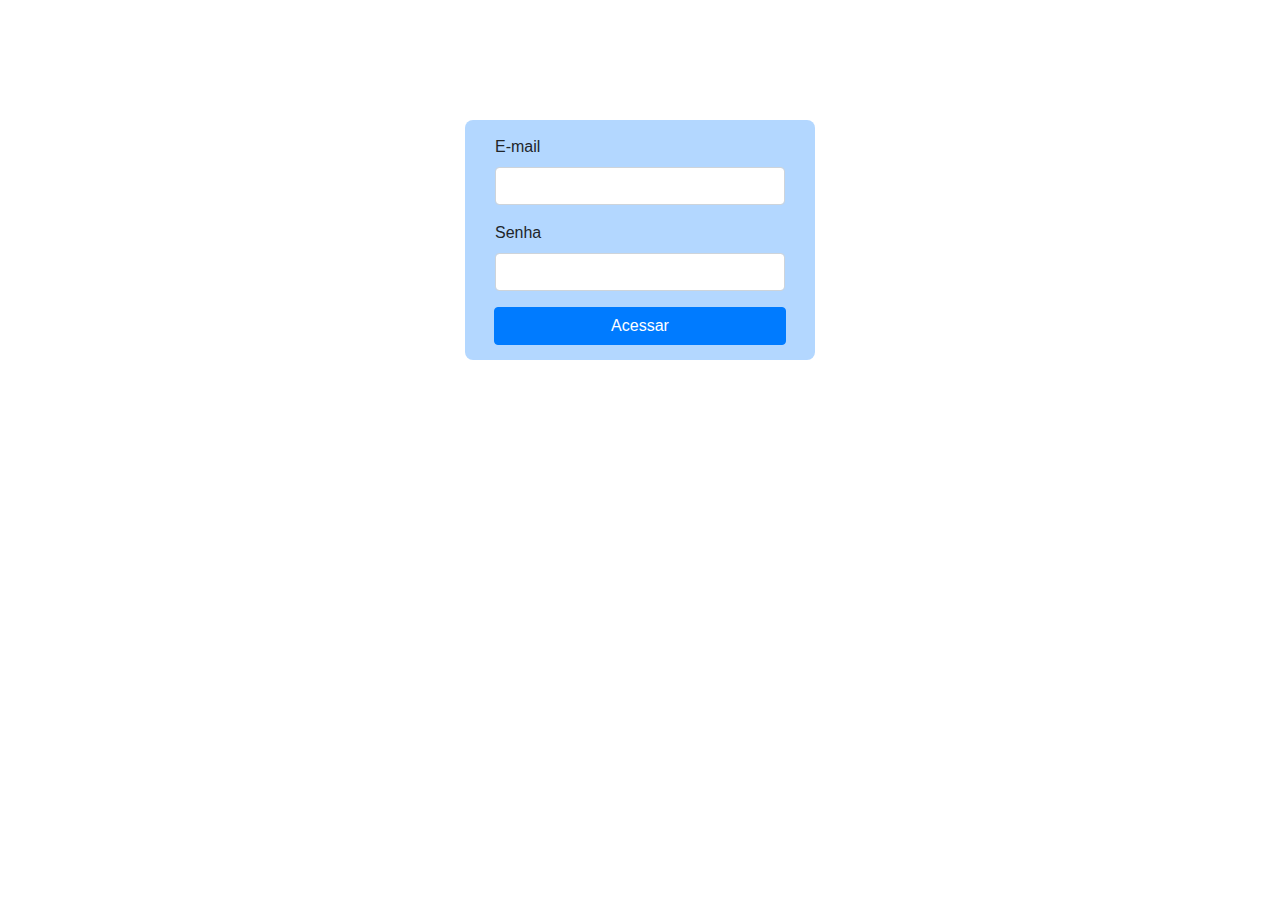
<file: index.html>
<!DOCTYPE html>
<html>
    <head>
        <script src="js/main.js" type="text/javascript">  </script>
        <link rel="stylesheet" href="https://stackpath.bootstrapcdn.com/bootstrap/4.4.1/css/bootstrap.min.css" integrity="sha384-Vkoo8x4CGsO3+Hhxv8T/Q5PaXtkKtu6ug5TOeNV6gBiFeWPGFN9MuhOf23Q9Ifjh" crossorigin="anonymous">
    <body>

        <div class="jumbotron">
            <h1 class="display-4">Hello, world!</h1>
            <p class="lead">This is a simple hero unit, a simple jumbotron-style component for calling extra attention to featured content or information.</p>
            <hr class="my-4">
            <p>It uses utility classes for typography and spacing to space content out within the larger container.</p>
            <a class="btn btn-primary btn-lg" href="#" role="button">Learn more</a>
          </div>

        <script src="https://code.jquery.com/jquery-3.4.1.slim.min.js" integrity="sha384-J6qa4849blE2+poT4WnyKhv5vZF5SrPo0iEjwBvKU7imGFAV0wwj1yYfoRSJoZ+n" crossorigin="anonymous"></script>
        <script src="https://cdn.jsdelivr.net/npm/popper.js@1.16.0/dist/umd/popper.min.js" integrity="sha384-Q6E9RHvbIyZFJoft+2mJbHaEWldlvI9IOYy5n3zV9zzTtmI3UksdQRVvoxMfooAo" crossorigin="anonymous"></script>
        <script src="https://stackpath.bootstrapcdn.com/bootstrap/4.4.1/js/bootstrap.min.js" integrity="sha384-wfSDF2E50Y2D1uUdj0O3uMBJnjuUD4Ih7YwaYd1iqfktj0Uod8GCExl3Og8ifwB6" crossorigin="anonymous"></script>
    </body>
    </head>
</html>
</file>
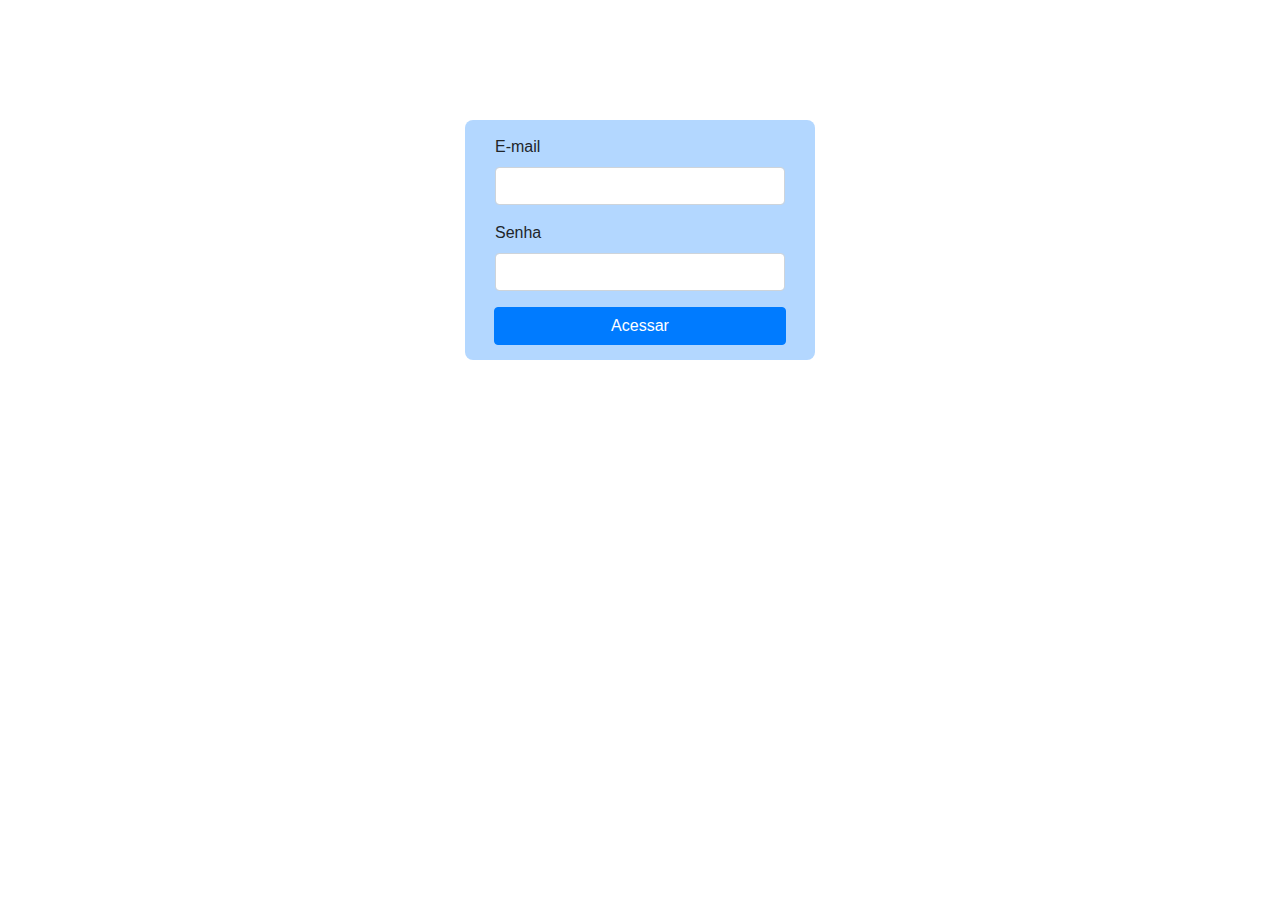
<file: login.html>
<!DOCTYPE html>
<html>
    <head>

        <link rel="stylesheet" type="text/css" href="styles/login.css"> 
        <link rel="stylesheet" href="https://stackpath.bootstrapcdn.com/bootstrap/4.4.1/css/bootstrap.min.css" integrity="sha384-Vkoo8x4CGsO3+Hhxv8T/Q5PaXtkKtu6ug5TOeNV6gBiFeWPGFN9MuhOf23Q9Ifjh" crossorigin="anonymous">
        <script src="js/login.js"></script>

    <body>

        <div class="container">
            <div class="row login-form" style="margin: 0 auto; margin-top: 120px;">
                <form class="container">
                    <div class="form-group">
                      <label for="email">E-mail</label>
                      <input type="email" class="form-control" id="email" aria-describedby="emailHelp">
                    </div>
                    <div class="form-group">
                      <label for="senha">Senha</label>
                      <input type="password" class="form-control" id="senha">
                    </div>
                  </form>
                  <button type="submit" class="btn btn-primary" style="width: 91%; margin: 0 auto" onclick="logar()">Acessar</button>
            </div>
        </div>

        <script src="https://code.jquery.com/jquery-3.4.1.slim.min.js" integrity="sha384-J6qa4849blE2+poT4WnyKhv5vZF5SrPo0iEjwBvKU7imGFAV0wwj1yYfoRSJoZ+n" crossorigin="anonymous"></script>
        <script src="https://cdn.jsdelivr.net/npm/popper.js@1.16.0/dist/umd/popper.min.js" integrity="sha384-Q6E9RHvbIyZFJoft+2mJbHaEWldlvI9IOYy5n3zV9zzTtmI3UksdQRVvoxMfooAo" crossorigin="anonymous"></script>
        <script src="https://stackpath.bootstrapcdn.com/bootstrap/4.4.1/js/bootstrap.min.js" integrity="sha384-wfSDF2E50Y2D1uUdj0O3uMBJnjuUD4Ih7YwaYd1iqfktj0Uod8GCExl3Og8ifwB6" crossorigin="anonymous"></script>
    
    </body>
    </head>
</html>
</file>
<file: styles/login.css>
.login-form{
    width: 350px;
    margin-top: 250px;
    background-color: #b3d7ff;
    border-radius: 8px;
    padding: 15px;
}
</file>
